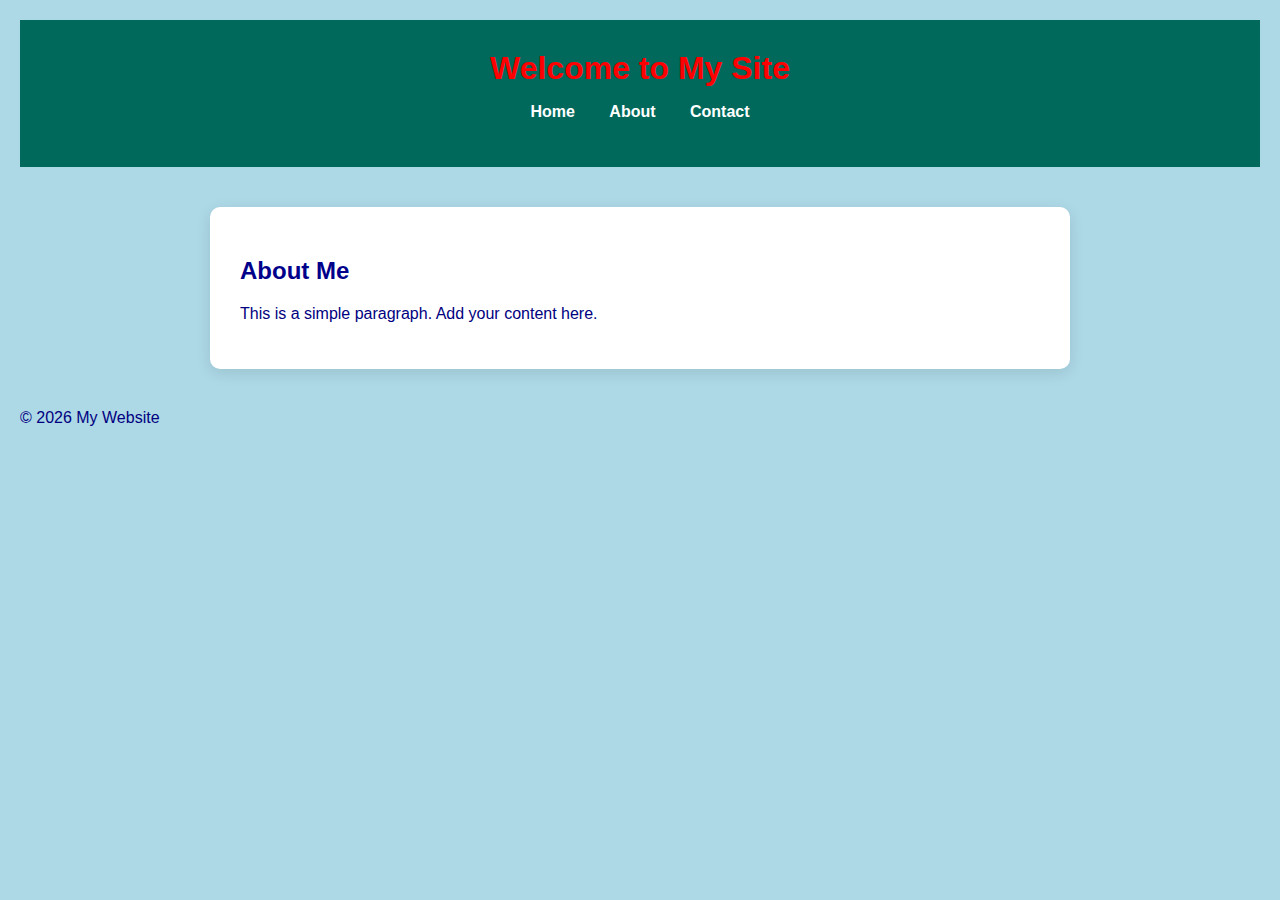
<file: index.html>
<!DOCTYPE html>
<html lang="en">
<head>
    <meta charset="UTF-8">
    <meta name="viewport" content="width=device-width, initial-scale=1.0">
    <title>My First Website</title>
    <link rel="stylesheet" href="styles.css">  <!-- This should now work if file exists -->
</head>
<body>

    <!-- Temporary inline style TEST - remove later if you want -->
    <style>
        body {
            background-color: lightblue;
            color: navy;
            font-family: Arial, sans-serif;
            margin: 0;
            padding: 20px;
        }
        h1 {
            text-align: center;
            color: red;
        }
        h2 {
            color: darkblue;
        }
    </style>

    <header>
        <h1>Welcome to My Site</h1>
        <nav>
            <ul>
                <li><a href="index.html">Home</a></li>
                <li><a href="about.html">About</a></li>
                <li><a href="contact.html">Contact</a></li>
            </ul>
        </nav>
    </header>

    <main>
        <section>
            <h2>About Me</h2>
            <p>This is a simple paragraph. Add your content here.</p>
            <!-- Image placeholder - create 'images' folder and add a photo if you want -->
            <!-- <img src="images/my-photo.jpg" alt="Description of image"> -->
        </section>
    </main>

    <footer>
        <p>&copy; 2026 My Website</p>
    </footer>

    <!-- <script src="script.js"></script> -->  <!-- Uncomment if you add JS later -->

</body>
</html>
</file>
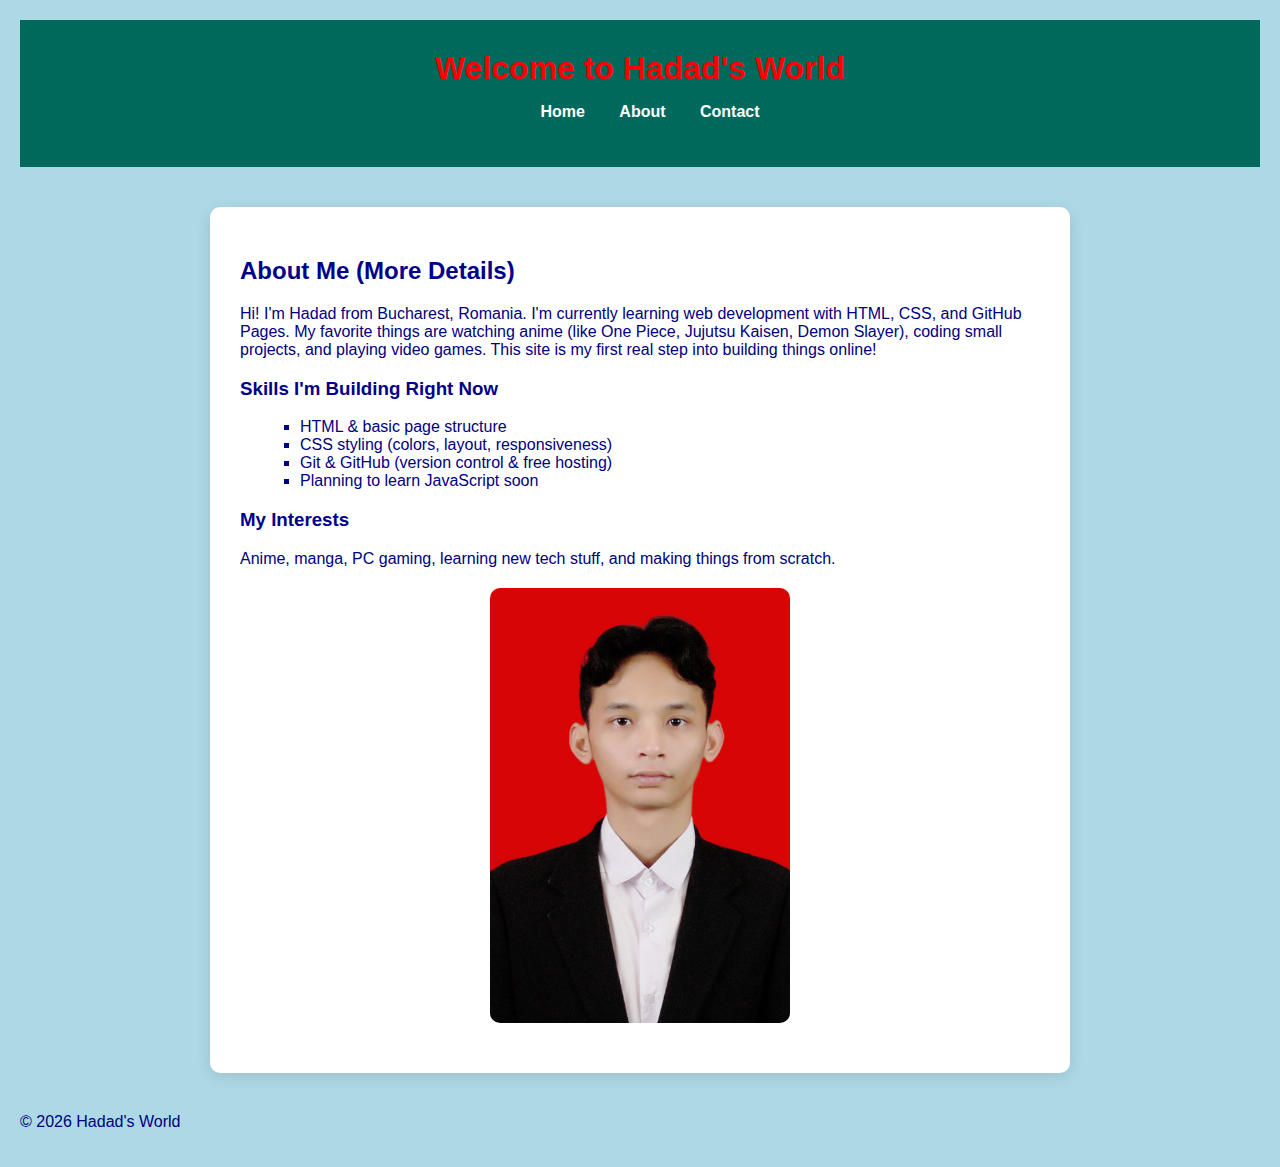
<file: about.html>
<!DOCTYPE html>
<html lang="en">
<head>
    <meta charset="UTF-8">
    <meta name="viewport" content="width=device-width, initial-scale=1.0">
    <title>About Hadad</title>
    <link rel="stylesheet" href="styles.css">  <!-- if you have external CSS -->
</head>
<body>

    <!-- Temporary inline style (same as your index.html) -->
    <style>
        body {
            background-color: lightblue;
            color: navy;
            font-family: Arial, sans-serif;
            margin: 0;
            padding: 20px;
        }
        h1 {
            text-align: center;
            color: red;
        }
        h2, h3 {
            color: darkblue;
        }
        ul {
            list-style-type: square;
            margin-left: 20px;
        }
        img {
            max-width: 300px;
            border-radius: 10px;
            display: block;
            margin: 20px auto;
        }
    </style>

    <header>
        <h1>Welcome to Hadad's World</h1>
        <nav>
            <ul>
                <li><a href="index.html">Home</a></li>
                <li><a href="about.html">About</a></li>
                <li><a href="contact.html">Contact</a></li>
            </ul>
        </nav>
    </header>

    <main>
        <section>
            <h2>About Me (More Details)</h2>
            <p>Hi! I'm Hadad from Bucharest, Romania. I'm currently learning web development with HTML, CSS, and GitHub Pages. My favorite things are watching anime (like One Piece, Jujutsu Kaisen, Demon Slayer), coding small projects, and playing video games. This site is my first real step into building things online!</p>

            <h3>Skills I'm Building Right Now</h3>
            <ul>
                <li>HTML & basic page structure</li>
                <li>CSS styling (colors, layout, responsiveness)</li>
                <li>Git & GitHub (version control & free hosting)</li>
                <li>Planning to learn JavaScript soon</li>
            </ul>

            <h3>My Interests</h3>
            <p>Anime, manga, PC gaming, learning new tech stuff, and making things from scratch.</p>

            <!-- Your photo -->
            <img src="images/Me.jpg" alt="Photo of Hadad">
        </section>
    </main>

    <footer>
        <p>&copy; 2026 Hadad's World</p>
    </footer>

</body>
</html>
</file>
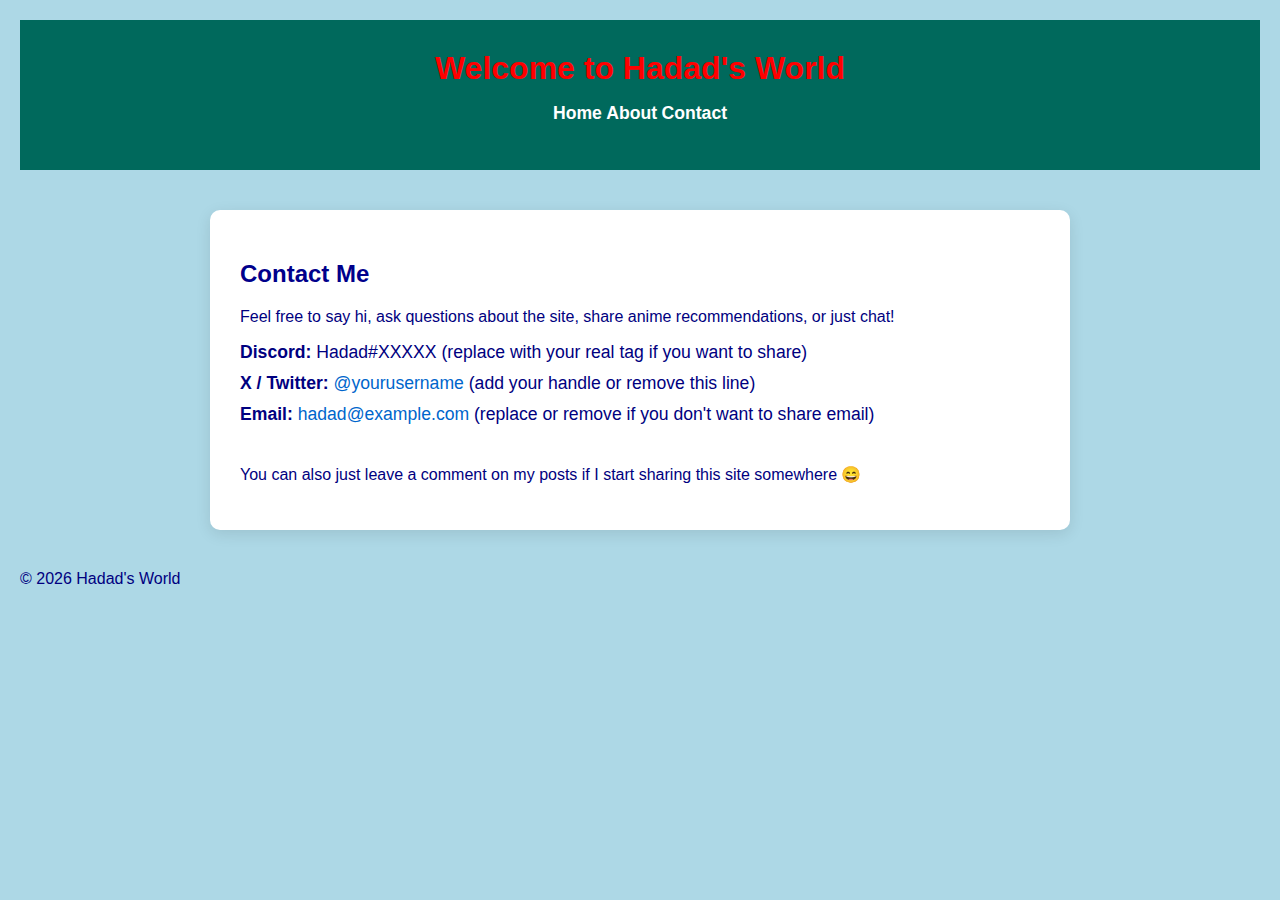
<file: contact.html>
<!DOCTYPE html>
<html lang="en">
<head>
    <meta charset="UTF-8">
    <meta name="viewport" content="width=device-width, initial-scale=1.0">
    <title>Contact Hadad</title>
    <link rel="stylesheet" href="styles.css">  <!-- if you have external CSS -->
</head>
<body>

    <!-- Same inline style as other pages -->
    <style>
        body {
            background-color: lightblue;
            color: navy;
            font-family: Arial, sans-serif;
            margin: 0;
            padding: 20px;
        }
        h1 {
            text-align: center;
            color: red;
        }
        h2 {
            color: darkblue;
        }
        ul {
            list-style-type: none;
            padding: 0;
        }
        ul li {
            margin: 10px 0;
            font-size: 1.1em;
        }
        a {
            color: #0066cc;
            text-decoration: none;
        }
        a:hover {
            text-decoration: underline;
        }
    </style>

    <header>
        <h1>Welcome to Hadad's World</h1>
        <nav>
            <ul>
                <li><a href="index.html">Home</a></li>
                <li><a href="about.html">About</a></li>
                <li><a href="contact.html">Contact</a></li>
            </ul>
        </nav>
    </header>

    <main>
        <section>
            <h2>Contact Me</h2>
            <p>Feel free to say hi, ask questions about the site, share anime recommendations, or just chat!</p>

            <ul>
                <li><strong>Discord:</strong> Hadad#XXXXX (replace with your real tag if you want to share)</li>
                <li><strong>X / Twitter:</strong> <a href="https://x.com/yourusername" target="_blank">@yourusername</a> (add your handle or remove this line)</li>
                <li><strong>Email:</strong> <a href="mailto:hadad@example.com">hadad@example.com</a> (replace or remove if you don't want to share email)</li>
            </ul>

            <p style="margin-top: 40px;">
                You can also just leave a comment on my posts if I start sharing this site somewhere 😄
            </p>
        </section>
    </main>

    <footer>
        <p>&copy; 2026 Hadad's World</p>
    </footer>

</body>
</html>
</file>
<file: styles.css>
body {
    background-color: #e0f7fa;      /* light cyan-blue */
    color: #004d40;                 /* dark teal text */
    font-family: Arial, sans-serif;
    margin: 0;
    padding: 20px;
}

header {
    text-align: center;
    padding: 30px 0;
    background-color: #00695c;
    color: white;
}

h1 {
    margin: 0;
    color: #ff1744;                 /* bright red */
}

nav ul {
    list-style: none;
    padding: 0;
}

nav li {
    display: inline;
    margin: 0 15px;
}

nav a {
    color: white;
    text-decoration: none;
    font-weight: bold;
}

nav a:hover {
    color: #ffeb3b;                 /* yellow on hover */
}

main {
    max-width: 800px;
    margin: 40px auto;
    background: white;
    padding: 30px;
    border-radius: 10px;
    box-shadow: 0 4px 15px rgba(0,0,0,0.1);
}
</file>
